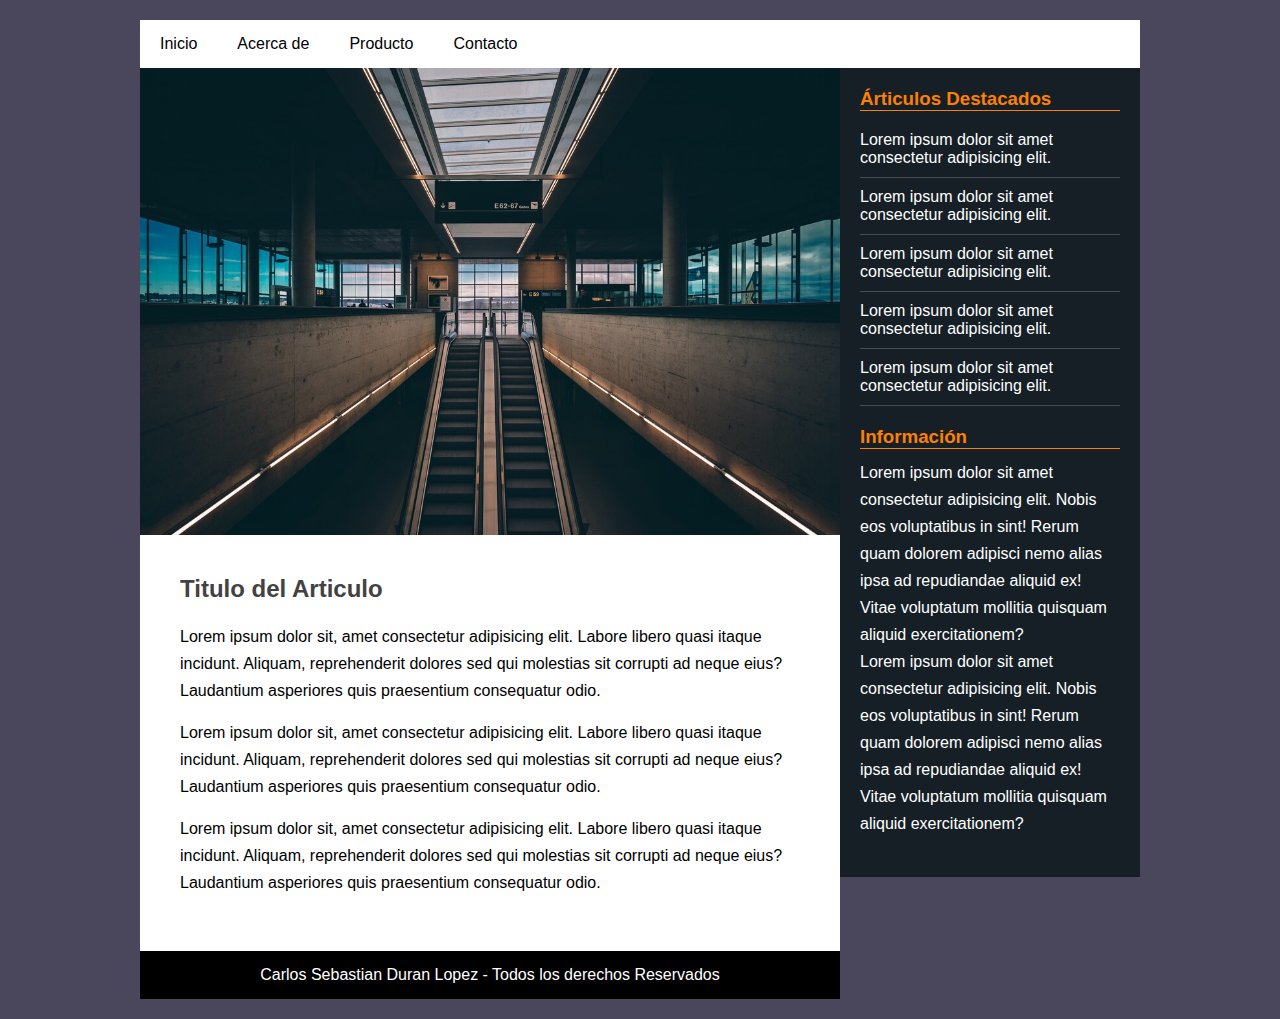
<file: index.html>
<!DOCTYPE html>
<html lang="en">
<head>
    <meta charset="UTF-8">
    <meta name="viewport" content="width=device-width, initial-scale=1.0">
    <title>Practica Final</title>

    <link rel="stylesheet" href="PracticaFinal.css">
</head>
<body>

    <div class="contenedor">
        <header>
            <nav>
                <ul>
                    <li><a href="index.html">Inicio</a></li>
                    <li><a href="AcercaDe.html">Acerca de</a></li>
                    <li><a href="Producto.html">Producto</a></li>
                    <li><a href="Contacto.html">Contacto</a></li>
                </ul>
            </nav>
        </header>
        <section class="main">
            <div class="imagen">
                <img src="img.jpg" alt="Imagen escaleras">
            </div>
            <section class="post">
                <article>
                    <h2>Titulo del Articulo</h2>
                    <p>Lorem ipsum dolor sit, amet consectetur adipisicing elit. Labore libero quasi itaque incidunt. 
                        Aliquam, reprehenderit dolores sed qui molestias sit corrupti ad neque eius? Laudantium asperiores 
                        quis praesentium consequatur odio.</p>
                    <p>Lorem ipsum dolor sit, amet consectetur adipisicing elit. Labore libero quasi itaque incidunt. 
                        Aliquam, reprehenderit dolores sed qui molestias sit corrupti ad neque eius? Laudantium asperiores 
                        quis praesentium consequatur odio.</p>
                    <p>Lorem ipsum dolor sit, amet consectetur adipisicing elit. Labore libero quasi itaque incidunt. 
                        Aliquam, reprehenderit dolores sed qui molestias sit corrupti ad neque eius? Laudantium asperiores 
                        quis praesentium consequatur odio.</p>
                </article>
            </section>
        </section>
        <aside>
            <div class="widget">
                <h3 class="titulo">Árticulos Destacados</h3>
                <ul>
                    <li><a href="#">Lorem ipsum dolor sit amet consectetur adipisicing elit. </a></li>
                    <li><a href="#">Lorem ipsum dolor sit amet consectetur adipisicing elit.</a></li>
                    <li><a href="#">Lorem ipsum dolor sit amet consectetur adipisicing elit.</a></li>
                    <li><a href="#">Lorem ipsum dolor sit amet consectetur adipisicing elit.</a></li>
                    <li><a href="#">Lorem ipsum dolor sit amet consectetur adipisicing elit. </a></li>
                </ul>
            </div>
            <div class="widget">
                <h3 class="titulo">Información</h3>
                    <p>Lorem ipsum dolor sit amet consectetur adipisicing elit. 
                        Nobis eos voluptatibus in sint! Rerum quam dolorem adipisci nemo alias ipsa ad repudiandae 
                        aliquid ex! Vitae voluptatum mollitia quisquam aliquid exercitationem?</p>
                    <p>Lorem ipsum dolor sit amet consectetur adipisicing elit. 
                        Nobis eos voluptatibus in sint! Rerum quam dolorem adipisci nemo alias ipsa ad repudiandae 
                        aliquid ex! Vitae voluptatum mollitia quisquam aliquid exercitationem?</p>
            </div>
        </aside>
        <footer>
            <p>Carlos Sebastian Duran Lopez - Todos los derechos Reservados</p>
        </footer>
    </div>

</body>
</html>
</file>
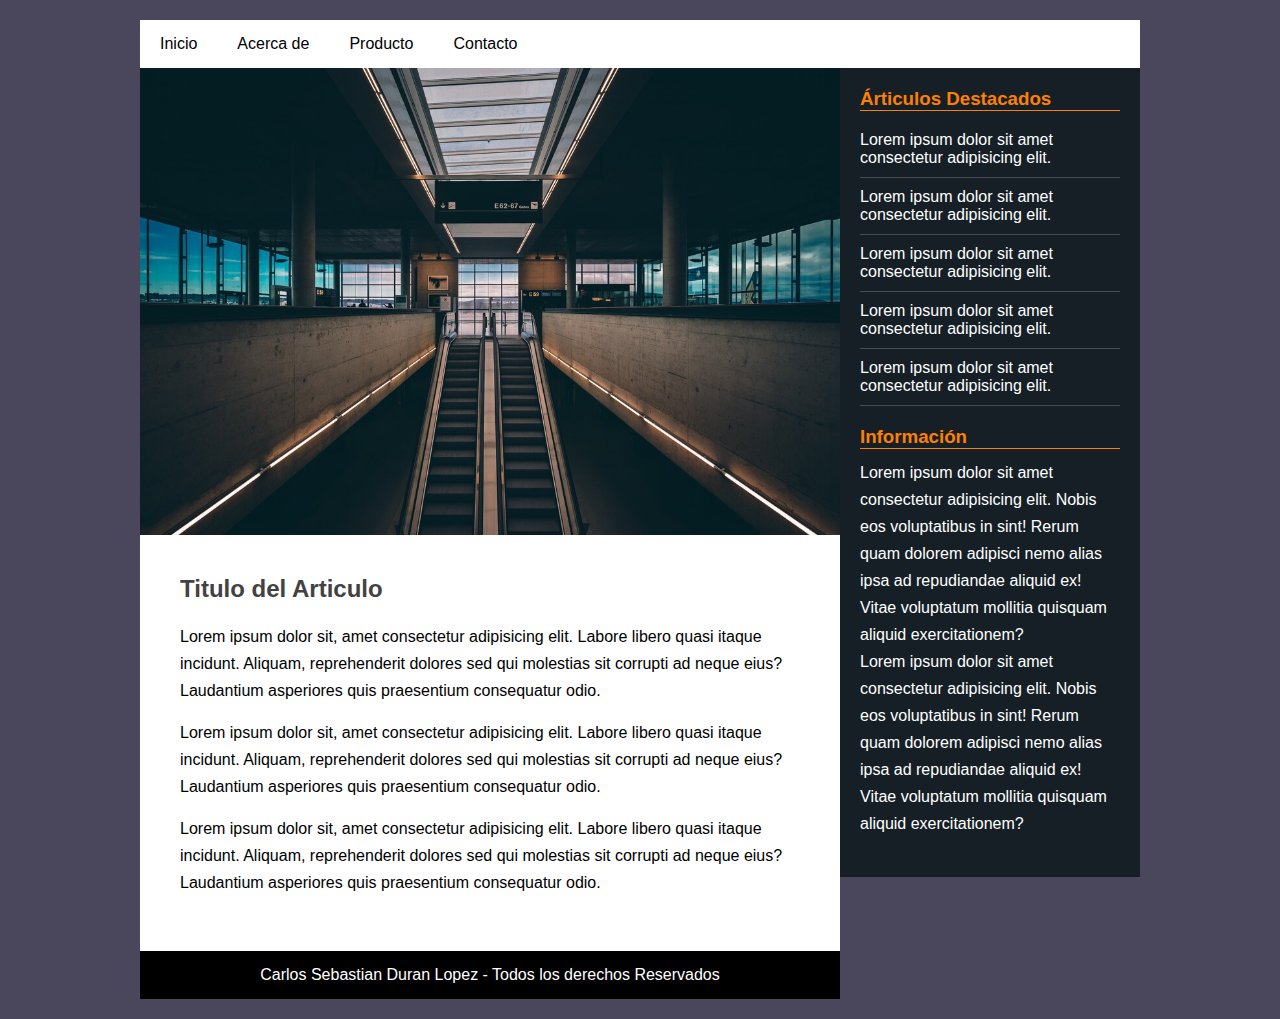
<file: PracticaFinal.html>
<!DOCTYPE html>
<html lang="en">
<head>
    <meta charset="UTF-8">
    <meta name="viewport" content="width=device-width, initial-scale=1.0">
    <title>Practica Final</title>

    <link rel="stylesheet" href="PracticaFinal.css">
</head>
<body>

    <div class="contenedor">
        <header>
            <nav>
                <ul>
                    <li><a href="index.html">Inicio</a></li>
                    <li><a href="AcercaDe.html">Acerca de</a></li>
                    <li><a href="Producto.html">Producto</a></li>
                    <li><a href="Contacto.html">Contacto</a></li>
                </ul>
            </nav>
        </header>
        <section class="main">
            <div class="imagen">
                <img src="Imagen de WhatsApp 2025-05-09 a las 08.47.16_6dff2ee5.jpg" alt="Imagen escaleras">
            </div>
            <section class="post">
                <article>
                    <h2>Titulo del Articulo</h2>
                    <p>Lorem ipsum dolor sit, amet consectetur adipisicing elit. Labore libero quasi itaque incidunt. 
                        Aliquam, reprehenderit dolores sed qui molestias sit corrupti ad neque eius? Laudantium asperiores 
                        quis praesentium consequatur odio.</p>
                    <p>Lorem ipsum dolor sit, amet consectetur adipisicing elit. Labore libero quasi itaque incidunt. 
                        Aliquam, reprehenderit dolores sed qui molestias sit corrupti ad neque eius? Laudantium asperiores 
                        quis praesentium consequatur odio.</p>
                    <p>Lorem ipsum dolor sit, amet consectetur adipisicing elit. Labore libero quasi itaque incidunt. 
                        Aliquam, reprehenderit dolores sed qui molestias sit corrupti ad neque eius? Laudantium asperiores 
                        quis praesentium consequatur odio.</p>
                </article>
            </section>
        </section>
        <aside>
            <div class="widget">
                <h3 class="titulo">Árticulos Destacados</h3>
                <ul>
                    <li><a href="#">Lorem ipsum dolor sit amet consectetur adipisicing elit. </a></li>
                    <li><a href="#">Lorem ipsum dolor sit amet consectetur adipisicing elit.</a></li>
                    <li><a href="#">Lorem ipsum dolor sit amet consectetur adipisicing elit.</a></li>
                    <li><a href="#">Lorem ipsum dolor sit amet consectetur adipisicing elit.</a></li>
                    <li><a href="#">Lorem ipsum dolor sit amet consectetur adipisicing elit. </a></li>
                </ul>
            </div>
            <div class="widget">
                <h3 class="titulo">Información</h3>
                    <p>Lorem ipsum dolor sit amet consectetur adipisicing elit. 
                        Nobis eos voluptatibus in sint! Rerum quam dolorem adipisci nemo alias ipsa ad repudiandae 
                        aliquid ex! Vitae voluptatum mollitia quisquam aliquid exercitationem?</p>
                    <p>Lorem ipsum dolor sit amet consectetur adipisicing elit. 
                        Nobis eos voluptatibus in sint! Rerum quam dolorem adipisci nemo alias ipsa ad repudiandae 
                        aliquid ex! Vitae voluptatum mollitia quisquam aliquid exercitationem?</p>
            </div>
        </aside>
        <footer>
            <p>Carlos Sebastian Duran Lopez - Todos los derechos Reservados</p>
        </footer>
    </div>

</body>
</html>
</file>
<file: PracticaFinal.css>
* {
    margin: 0;
    padding: 0;
    box-sizing: border-box;
}

body{
    font-family: Arial, Helvetica, sans-serif;
    font-size: 16px;
    background: #4a465b;
}

.contenedor {
    width: 1000px;
    margin: 20px;
    overflow: hidden;
    margin: 20px auto;
}
header{
    background: #fff;
}
header nav{
    width: 100%;
}
header nav ul {
    width: 100%;
    overflow: hidden;
    list-style: none;
    text-decoration: none;
}
header nav ul li {
    float: left;
}

header nav ul li a {
    text-decoration: none;
    display: inline-block;
    padding: 15px 20px;
    color: #000;
    transition: all 500ms;
}
header nav ul li a:hover {
    color: white;
    background: #fd8000;
}
.main {
    width: 700px;
    background: #fff;
    float: left;
}
.main .imagen img {
    width: 100%;
    height: auto;
    vertical-align: top;
}


.main .post {
    padding: 40px;
}

.main .post article h2 {
    margin-bottom: 20px;
    color: #424242;
}
.main .post article p {
    margin-bottom: 15px;
    line-height: 27px;
}

aside {
    width: 300px;
    background: #161f26;
    padding: 20px;
    color: #fff;
    float: left;
}
aside .widget {
    margin-bottom: 20px;
}
aside .widget .titulo {
    color: #fd8000;
    border-bottom: 1px solid #fd8000;
    margin-bottom: 10px;
}
aside .widget ul {
    list-style: none;
}
aside .widget ul li {
    border-bottom: 1px solid rgba(255, 255, 255, 0.2);
    padding: 10px 0;
}
aside .widget ul li a {
    color: #fff;
    text-decoration: none;
}
aside  .widget ul li a:hover {
    color: #8f8f8f;
}
aside .widget p {
    line-height: 27px;
}

footer {
    width: 700px;
    clear: both;
    background: #000;
    color: #fff;
    padding: 15px 0;
    text-align: center;
}
</file>
